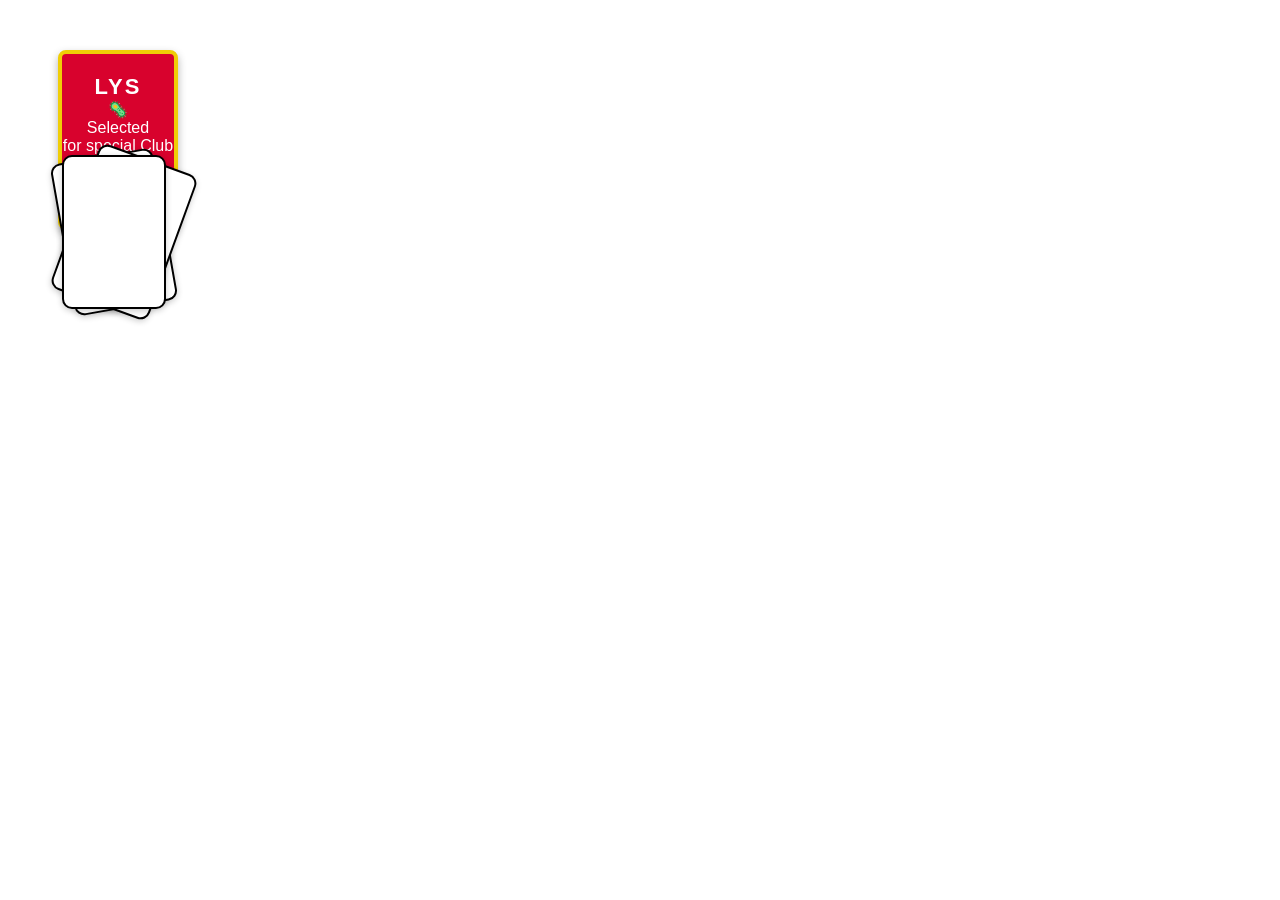
<file: card-box/index.html>
<!DOCTYPE html>
<html lang="en">
    <head>
        <meta charset="UTF-8">
        <meta name="viewport"
        content="width=Device-width-device, initial-scale=1.0">
        <meta name="description" content="created card box">
        <link rel="stylesheet" href="styles.css">
    
    </head>
    <body>
        <div class="box">
            <div class="label">LYS</div>
            <div class="emoji">🦠</div>
            <div class="subtitle">Selected <br>for special Club</div>

            <div class="card c1"></div>
            <div class="card c2"></div>
            <div class="card c3"></div>
        </div>
    </body>
</html>
</file>
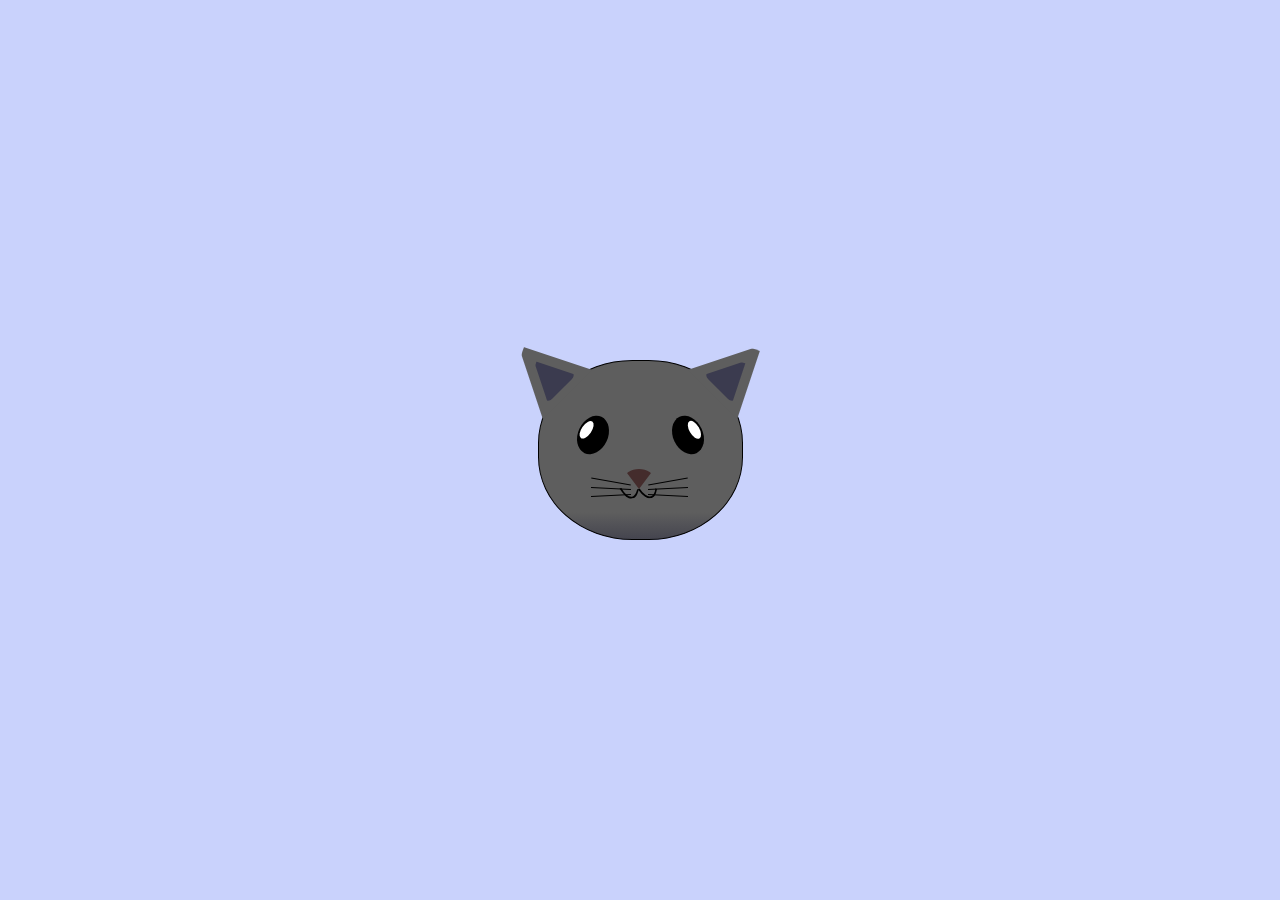
<file: cat-painting/index.html>
<!DOCTYPE html>
<html lang="en">
<head>
    <meta charset="UTF-8">
    <title>fCC Cat Painting</title>
    <link rel="stylesheet" href="./styles.css">
</head>
<body>
    <main>
      <div class="cat-head">
        <div class="cat-ears">
          <div class="cat-left-ear">
            <div class="cat-left-inner-ear"></div>
          </div>
          <div class="cat-right-ear">
            <div class="cat-right-inner-ear"></div>
          </div>
        </div>

        <div class="cat-eyes">
          <div class="cat-left-eye">
            <div class="cat-left-inner-eye"></div>
          </div>
          <div class="cat-right-eye">
            <div class="cat-right-inner-eye"></div>
          </div>
        </div>
        
        <div class="cat-nose"></div>

        <div class="cat-mouth">
          <div class="cat-mouth-line-left"></div>
          <div class="cat-mouth-line-right"></div>
        </div>

        <div class="cat-whiskers">
          <div class="cat-whiskers-left">
            <div class="cat-whisker-left-top"></div>
            <div class="cat-whisker-left-middle"></div>
            <div class="cat-whisker-left-bottom"></div>
          </div>
          <div class="cat-whiskers-right">
            <div class="cat-whisker-right-top"></div>
            <div class="cat-whisker-right-middle"></div>
            <div class="cat-whisker-right-bottom"></div>
          </div>
        </div>

      </div>
    </main>
</body>
</html>
</file>
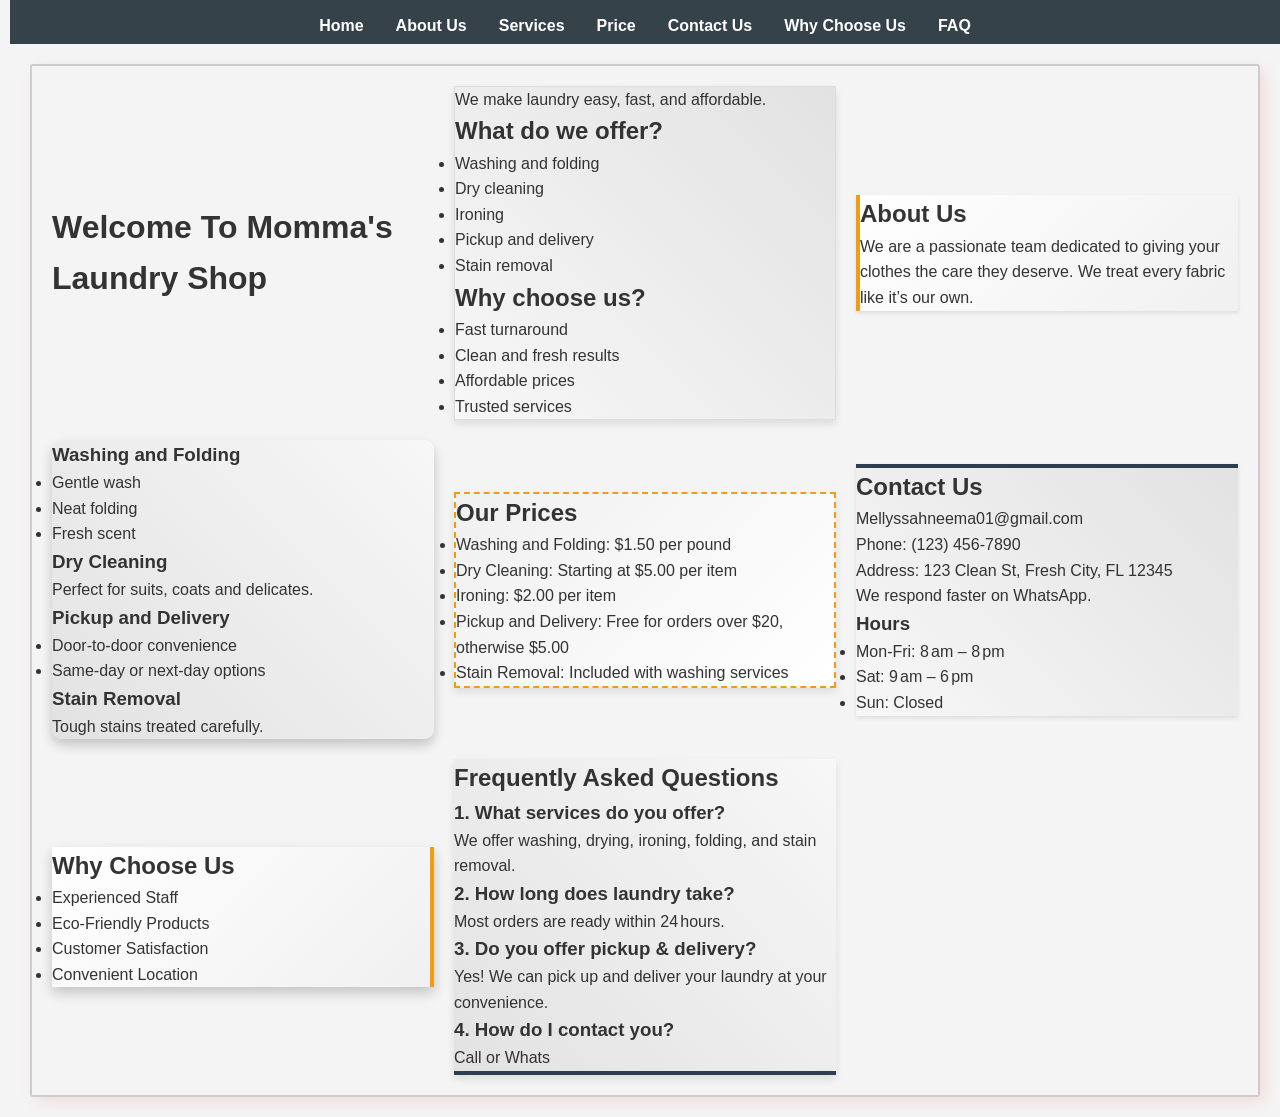
<file: laundry.com/index.html>
<!DOCTYPE html>
<html lang="en">
<head>
  <meta charset="UTF-8">
  <meta name="viewport" content="width=device-width, initial-scale=1.0">
  <title>Momma's Laundry Shop</title>
  <link rel="stylesheet" href="styles.css">
</head>
<body>

<header>
  <nav class="nav-links">
    <ul>
      <li><a href="#home">Home</a></li>
      <li><a href="#about">About Us</a></li>
      <li><a href="#services">Services</a></li>
      <li><a href="#price">Price</a></li>
      <li><a href="#contact">Contact Us</a></li>
      <li><a href="#why-us">Why Choose Us</a></li>
      <li><a href="#faq">FAQ</a></li>
    </ul>
  </nav>
</header>

<main class="content-grid">
  <h1>Welcome To Momma's Laundry Shop</h1>

  <section id="home" class="section">
    <p>We make laundry easy, fast, and affordable.</p>
    <h2>What do we offer?</h2>
    <ul>
      <li>Washing and folding</li>
      <li>Dry cleaning</li>
      <li>Ironing</li>
      <li>Pickup and delivery</li>
      <li>Stain removal</li>
    </ul>
    <h2>Why choose us?</h2>
    <ul>
      <li>Fast turnaround</li>
      <li>Clean and fresh results</li>
      <li>Affordable prices</li>
      <li>Trusted services</li>
    </ul>
  </section>

  <section id="about" class="section">
    <h2>About Us</h2>
    <p>We are a passionate team dedicated to giving your clothes the care they deserve. We treat every fabric like it’s our own.</p>
  </section>

  <section id="services" class="section">
    <h3>Washing and Folding</h3>
    <ul>
      <li>Gentle wash</li>
      <li>Neat folding</li>
      <li>Fresh scent</li>
    </ul>
    <h3>Dry Cleaning</h3>
    <p>Perfect for suits, coats and delicates.</p>
    <h3>Pickup and Delivery</h3>
    <ul>
      <li>Door‑to‑door convenience</li>
      <li>Same‑day or next‑day options</li>
    </ul>
    <h3>Stain Removal</h3>
    <p>Tough stains treated carefully.</p>
  </section>

  <section id="price" class="section">
    <h2>Our Prices</h2>
    <ul>
      <li>Washing and Folding: $1.50 per pound</li>
      <li>Dry Cleaning: Starting at $5.00 per item</li>
      <li>Ironing: $2.00 per item</li>
      <li>Pickup and Delivery: Free for orders over $20, otherwise $5.00</li>
      <li>Stain Removal: Included with washing services</li>
    </ul>
  </section>

  <section id="contact" class="section">
    <h2>Contact Us</h2>
    <p>Mellyssahneema01@gmail.com</p>
    <p>Phone: (123) 456‑7890</p>
    <p>Address: 123 Clean St, Fresh City, FL 12345</p>
    <p>We respond faster on WhatsApp.</p>
    <h3>Hours</h3>
    <ul>
      <li>Mon‑Fri: 8 am – 8 pm</li>
      <li>Sat: 9 am – 6 pm</li>
      <li>Sun: Closed</li>
    </ul>
  </section>

  <section id="why-us" class="section">
    <h2>Why Choose Us</h2>
    <ul>
      <li>Experienced Staff</li>
      <li>Eco‑Friendly Products</li>
      <li>Customer Satisfaction</li>
      <li>Convenient Location</li>
    </ul>
  </section>

  <section id="faq" class="section">
    <h2>Frequently Asked Questions</h2>
    <h3>1. What services do you offer?</h3>
    <p>We offer washing, drying, ironing, folding, and stain removal.</p>
    <h3>2. How long does laundry take?</h3>
    <p>Most orders are ready within 24 hours.</p>
    <h3>3. Do you offer pickup & delivery?</h3>
    <p>Yes! We can pick up and deliver your laundry at your convenience.</p>
    <h3>4. How do I contact you?</h3>
    <p>Call or Whats</p>

    </section>
    </main>
    </body>
    </html>
</file>
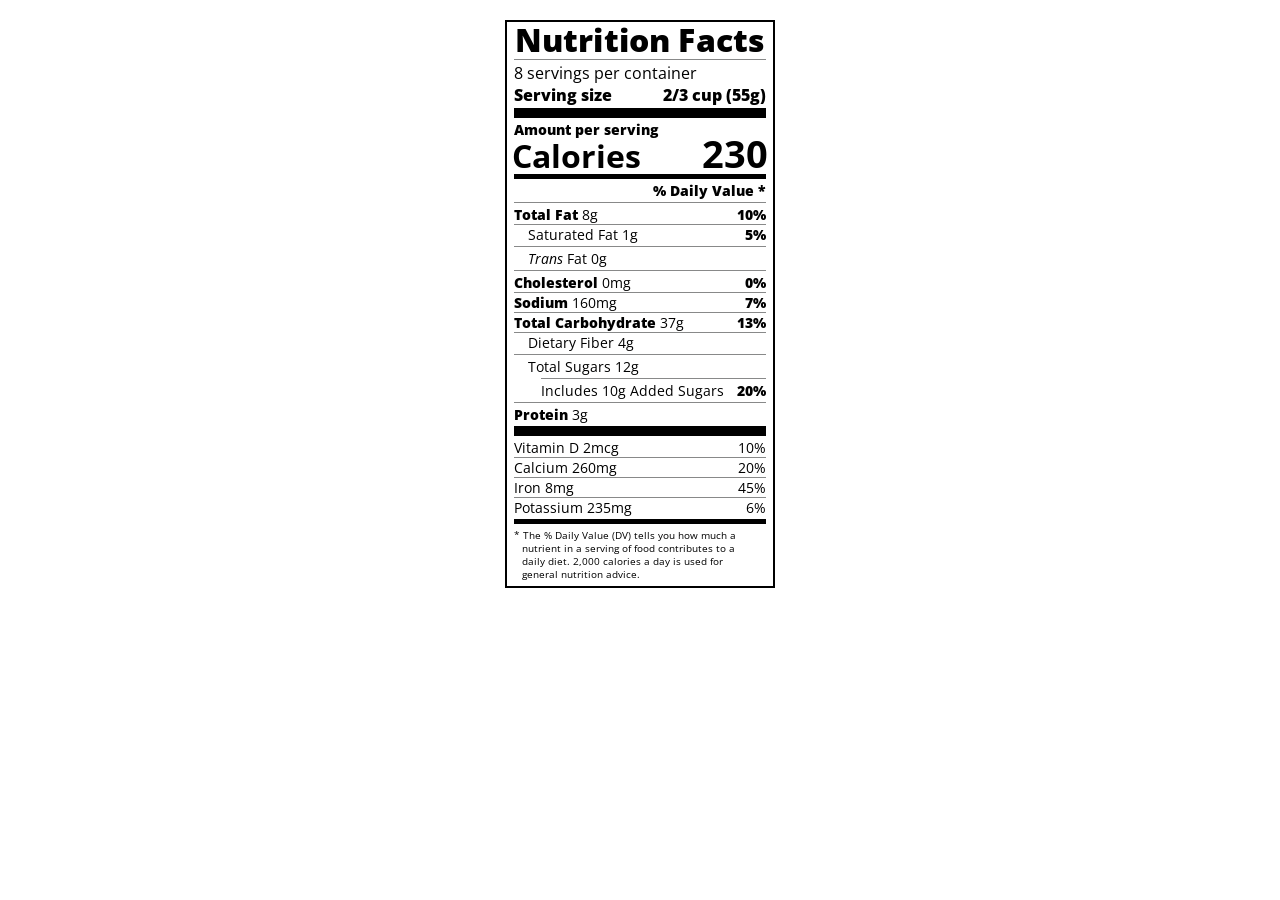
<file: Nutrition-Facts.html/index.html>
<!DOCTYPE html>
<html lang="en">

<head>
  <meta charset="UTF-8">
  <title>Nutrition Label</title>
  <link href="https://fonts.googleapis.com/css?family=Open+Sans:400,700,800" rel="stylesheet">
  <link href="./styles.css" rel="stylesheet">
</head>

<body>
  <div class="label">
    <header>
      <h1 class="bold">Nutrition Facts</h1>
      <div class="divider"></div>
      <p>8 servings per container</p>
      <p class="bold">Serving size <span>2/3 cup (55g)</span></p>
    </header>
    <div class="divider large"></div>
    <div class="calories-info">
      <div class="left-container">
        <h2 class="bold small-text">Amount per serving</h2>
        <p>Calories</p>
      </div>
      <span>230</span>
    </div>
    <div class="divider medium"></div>
    <div class="daily-value small-text">
      <p class="bold right no-divider">% Daily Value *</p>
      <div class="divider"></div>
      <p><span><span class="bold">Total Fat</span> 8g</span> <span class="bold">10%</span></p>
      <p class="indent no-divider">Saturated Fat 1g <span class="bold">5%</span></p>
      <div class="divider"></div>
      <p class="indent no-divider"><span><i>Trans</i> Fat 0g</span></p>
      <div class="divider"></div>
      <p><span><span class="bold">Cholesterol</span> 0mg</span> <span class="bold">0%</span></p>
      <p><span><span class="bold">Sodium</span> 160mg</span> <span class="bold">7%</span></p>
      <p><span><span class="bold">Total Carbohydrate</span> 37g</span> <span class="bold">13%</span></p>
      <p class="indent no-divider">Dietary Fiber 4g</p>
      <div class="divider"></div>
      <p class="indent no-divider">Total Sugars 12g</p>
      <div class="divider double-indent"></div>
      <p class="double-indent no-divider">Includes 10g Added Sugars <span class="bold">20%</span></p>
      <div class="divider"></div>
      <p class="no-divider"><span><span class="bold">Protein</span> 3g</span></p>
      <div class="divider large"></div>
      <p>Vitamin D 2mcg <span>10%</span></p>
      <p>Calcium 260mg <span>20%</span></p>
      <p>Iron 8mg <span>45%</span></p>
      <p class="no-divider">Potassium 235mg <span>6%</span></p>
    </div>
    <div class="divider medium"></div>
    <p class="note">* The % Daily Value (DV) tells you how much a nutrient in a serving of food contributes to a daily
      diet. 2,000 calories a day is used for general nutrition advice.</p>
  </div>
</body>
</html>
</file>
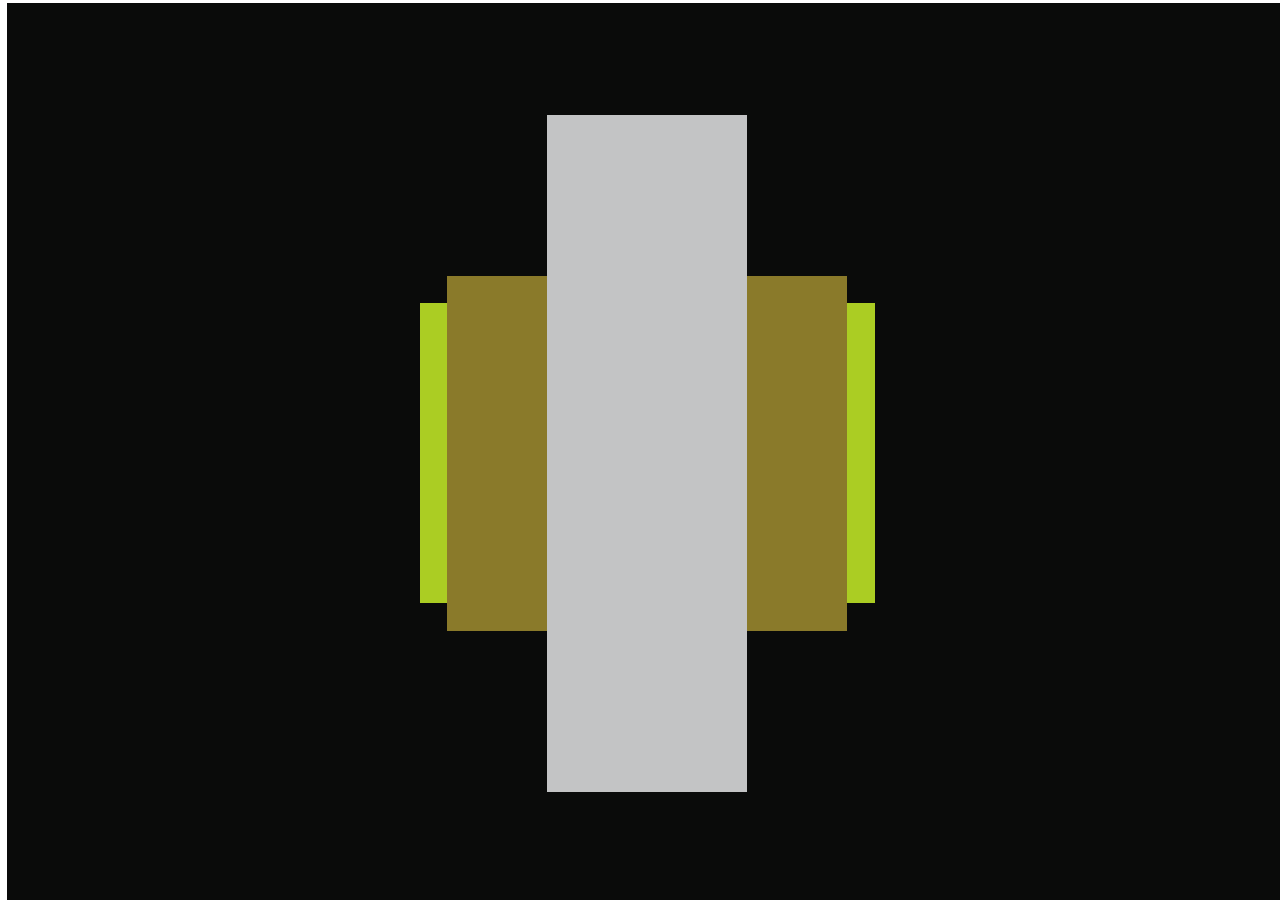
<file: positioning/index.html>
<!DOCTYPE html>
<html lang="en">
    <head>
        <meta charset="UTF-8">
        <meta name="viewport"
        content="width=device-width, initial-scale=1.0">
        <title>positioning Trial</title>
        <link rel="stylesheet" href="styles.css">
    </head>
    <body>
        <div>
            <div class="bxn paid"></div>
            <div class="bxn to"></div>
            <div class="bxn exist"></div>
        </div>
    </body>
</html>
</file>
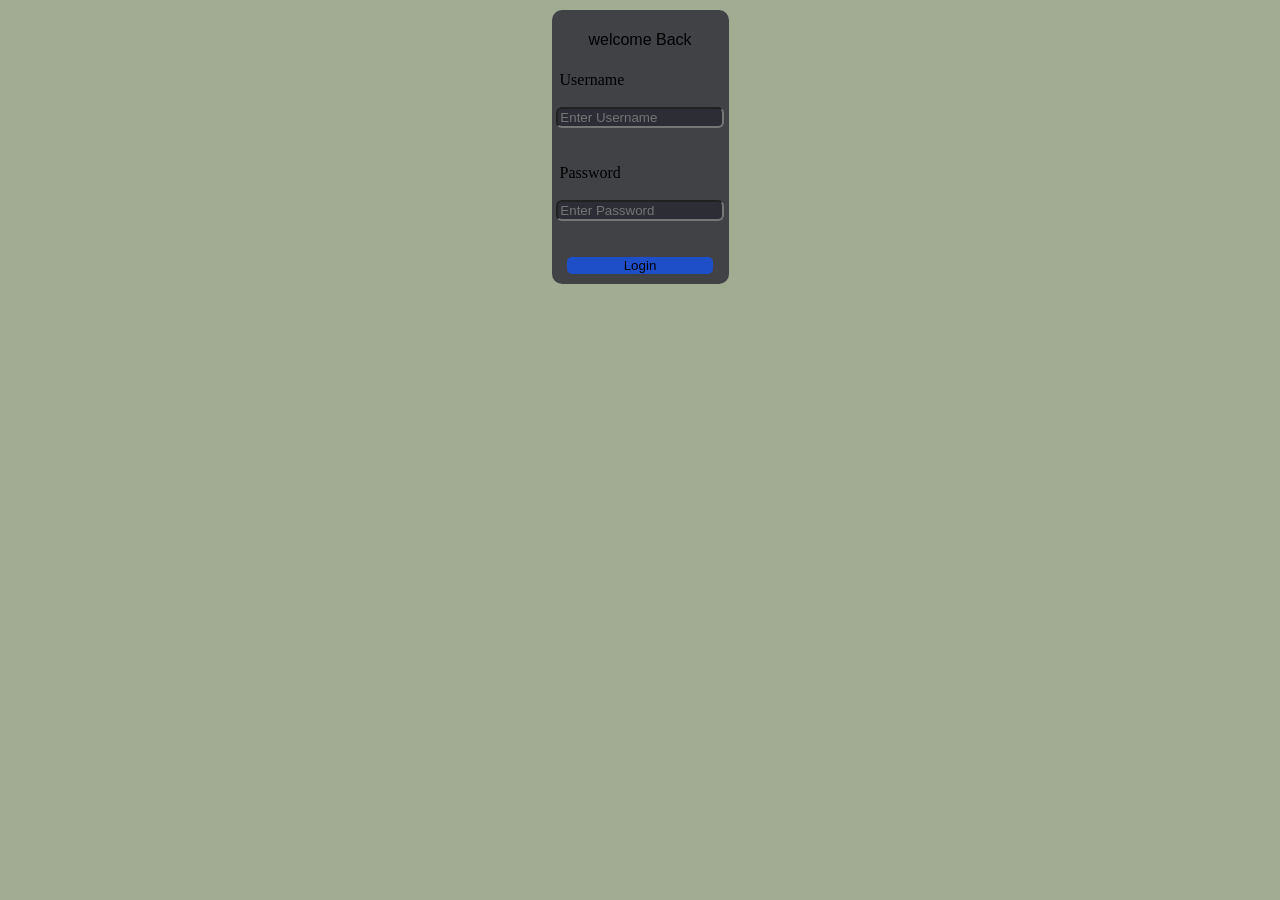
<file: welcome-back/index.html>
<!DOCTYPE html>
<htnl lang="en">
    <head>
        <meta charset="UTF-8">
        <meta name="viewport"
        content="Device-width-device Initial-scale=1.0">
        <title>welcome back page</title>
        <link rel="stylesheet" href="styles.css">
    </head>
    <body>
        <form method="post" action="">
            <h4>welcome Back</h4>
            <label for="username">Username</label><br>
            <input type="text" 
            id="username" 
            name="username" 
            value="" 
            placeholder="Enter Username"
            required><br><br>

            <label for="password">Password</label><br>
            <input type="password" 
            id="password"  
            name="password" 
            placeholder="Enter Password"
            required><br><br>
            <button aria-describedby="login">Login</button>

        </form>
    </body>
</htnl>
</file>
<file: card-box/styles.css>
/*the card box*/
.box{
    width: 120px;
    height: 180px;
    background: rgb(216, 2, 45);
    position: relative;
    margin: 50px;
    border-radius: 8px;
    box-shadow: 0 4px 8px rgba(0,0,0,0.3);
    border: 4px solid rgb(240, 205, 6);
    color: #ffffff;
    text-align: center;
    font-family:Arial, Helvetica, sans-serif;
    padding-top: 20px;
    box-sizing: border-box;
}
/*Title*/
.label{
    font-size: 22px;
    font-weight: bold;
    letter-spacing: 2px;
}

/*Spade symbol*/
.spade {
    font-size: 32px;
     color: rgb(248, 212, 10);
     margin: 10px auto;
}

/*subtitle*
.subtitle {
   font-size: 10px;
   text-transform: uppercase;
   line-height: 1.4;
}
   /*Base card style*/
   .card{
    width: 100px;
    height: 150px;
    background-color: #ffffff;
    border: 2px solid #000;
    border-radius: 10px;
    position: absolute;
    top: -50px/*peeks out*/
    left: 10px;
    box-shadow:  0 2px 6px rgba(0,0,0,0.2);
   }

   /*individual card adjustments*/
   .c1{transform: rotate(-10deg);
    left: 0;
}
.c2{
    transform: rotate(20deg);
    left: 10px;
}
c3 {
    transform: rotate(120deg);
    left: 20px;
}
</file>
<file: cat-painting/styles.css>
* {
  box-sizing: border-box;
}

body {
  background-color: #c9d2fc;
}

.cat-head {
  position: absolute;
  right: 0;
  left: 0;
  top: 0;
  bottom: 0;
  margin: auto;
  background: linear-gradient(#5e5e5e 85%, #45454f 100%);
  width: 205px;
  height: 180px;
  border: 1px solid #000;
  border-radius: 46%;
}

.cat-left-ear {
  position: absolute;
  top: -26px;
  left: -31px;
  z-index: 1;
  border-top-left-radius: 90px;
  border-top-right-radius: 10px;
  transform: rotate(-45deg);
  border-left: 35px solid transparent;
  border-right: 35px solid transparent;
  border-bottom: 70px solid #5e5e5e;
}

.cat-right-ear {
  position: absolute;
  top: -26px;
  left: 163px;
  z-index: 1;
  transform: rotate(45deg);
  border-top-left-radius: 90px;
  border-top-right-radius: 10px;
  border-left: 35px solid transparent;
  border-right: 35px solid transparent;
  border-bottom: 70px solid #5e5e5e;
}

.cat-left-inner-ear {
  position: absolute;
  top: 22px;
  left: -20px;
  border-top-left-radius: 90px;
  border-top-right-radius: 10px;
  border-bottom-right-radius: 40%;
  border-bottom-left-radius: 40%;
  border-left: 20px solid transparent;
  border-right: 20px solid transparent;
  border-bottom: 40px solid #3b3b4f;
}

.cat-right-inner-ear {
  position: absolute;
  top: 22px;
  left: -20px;
  border-top-left-radius: 90px;
  border-top-right-radius: 10px;
  border-bottom-right-radius: 40%;
  border-bottom-left-radius: 40%;
  border-left: 20px solid transparent;
  border-right: 20px solid transparent;
  border-bottom: 40px solid #3b3b4f;
}

.cat-left-eye {
  position: absolute;
  top: 54px;
  left: 39px;
  border-radius: 60%;
  transform: rotate(25deg);
  width: 30px;
  height: 40px;
  background-color: #000;
}

.cat-right-eye {
  position: absolute;
  top: 54px;
  left: 134px;
  border-radius: 60%;
  transform: rotate(-25deg);
  width: 30px;
  height: 40px;
  background-color: #000;
}

.cat-left-inner-eye {
  position: absolute;
  top: 8px;
  left: 2px;
  width: 10px;
  height: 20px;
  transform: rotate(10deg);
  background-color: #fff;
  border-radius: 60%;
}

.cat-right-inner-eye {
  position: absolute;
  top: 8px;
  left: 18px;
  transform: rotate(-5deg);
  width: 10px;
  height: 20px;
  background-color: #fff;
  border-radius: 60%;
}

.cat-nose {
  position: absolute;
  top: 108px;
  left: 85px;
  border-top-left-radius: 50%;
  border-bottom-right-radius: 50%;
  border-bottom-left-radius: 50%;
  transform: rotate(180deg);
  border-left: 15px solid transparent;
  border-right: 15px solid transparent;
  border-bottom: 20px solid #442c2c;
}

.cat-mouth div {
  width: 30px;
  height: 50px;
  border: 2px solid #000;
  border-radius: 190%/190px 150px 0 0;
  border-color: black transparent transparent transparent;
}

.cat-mouth-line-left {
  position: absolute;
  top: 88px;
  left: 74px;
  transform: rotate(170deg);
}

.cat-mouth-line-right {
  position: absolute;
  top: 88px;
  left: 91px;
  transform: rotate(165deg);
}

.cat-whiskers-left div {
  width: 40px;
  height: 1px;
  background-color: #000;
}

.cat-whiskers-right div {
  width: 40px;
  height: 1px;
  background-color: #000;
}

.cat-whisker-left-top {
  position: absolute;
  top: 120px;
  left: 52px;
  transform: rotate(10deg);
}

.cat-whisker-left-middle {
  position: absolute;
  top: 127px;
  left: 52px;
  transform: rotate(3deg);
}

.cat-whisker-left-bottom {
  position: absolute;
  top: 134px;
  left: 52px;
  transform: rotate(-3deg);
}

.cat-whisker-right-top {
  position: absolute;
  top: 120px;
  left: 109px;
  transform: rotate(-10deg);
}

.cat-whisker-right-middle {
  position: absolute;
  top: 127px;
  left: 109px;
  transform: rotate(-3deg);
}

.cat-whisker-right-bottom {
  position: absolute;
  top: 134px;
  left: 109px;
transform: rotate(3deg);  
}
</file>
<file: laundry.com/styles.css>
* {
  margin: 0;
  
  padding: 0;
  box-sizing: border-box;
  font-family: Arial, sans-serif;
}
body {
  background-color: #f4f4f4;
  color: #333;
  line-height: 1.6;
  margin-left: 10px;
}
.content-grid {    
  padding: 20px;
  border: 2px solid #ccc;
  border-radius: 3px;
  box-shadow: 5px 5px 15px rgba(248, 6, 6, 0.1);
  align-items: center;
  display: grid;
  grid-template-columns: repeat(auto-fit, minmax(300px, 1fr));
  grid-gap: 20px;
  margin: 20px;


}

header {
  background: #35424a;
  color: #ffffff;
  padding: 1rem 0;
  text-align: center;
  width: 100%;
  height: 100%;
  padding: 5px 0;
  position: sticky;
  top: 0;
  z-index: 1000;
}
nav {
  margin-top: 0.5rem;
}
.nav-links ul {
  list-style: none;
  display: flex;
  justify-content: center;
}
.nav-links a {
  color: #ffffff;
  text-decoration: none;
  margin: 0 1rem;
  font-weight: bold;
}
.nav-links a:hover {
  text-decoration: underline;
}

#home {
  background: linear-gradient(45deg, #f7f7f7, #e2e2e2);
  border: 1px solid #ddd;
  box-shadow: 0 4px 8px rgba(0,0,0,0.1);
  transition: transform 0.3s;
}

#home:hover {
  transform: translateY(-5px);
}

#about {
  background: linear-gradient(135deg, #fff, #f0f0f0);
  border-left: 4px solid #f39c12;
  box-shadow: 0 2px 4px rgba(0,0,0,0.1);
}

#services {
  background: linear-gradient(225deg, #f7f7f7, #e2e2e2);
  border-radius: 10px;
  box-shadow: 0 6px 12px rgba(0,0,0,0.2);
}

#price {
  background: linear-gradient(315deg, #fff, #f0f0f0);
  border: 2px dashed #f39c12;
  box-shadow: 0 4px 8px rgba(0,0,0,0.1);
}

#contact {
  background: linear-gradient(45deg, #f7f7f7, #e2e2e2);
  border-top: 4px solid #2c3e50;
  box-shadow: 0 2px 4px rgba(0,0,0,0.1);
}

#why-us {
  background: linear-gradient(135deg, #fff, #f0f0f0);
  border-right: 4px solid #f39c12;
  box-shadow: 0 6px 12px rgba(0,0,0,0.2);
}

#faq {
  background: linear-gradient(225deg, #f7f7f7, #e2e2e2);
  border-bottom: 4px solid #2c3e50;
  box-shadow: 0 4px 8px rgba(0,0,0,0.1);
}

/* Responsive */
@media (max-width: 600px) {
  .nav-links ul {
    flex-direction: column;
    align-items: center;
  }
  .nav-links a {
    margin: 0.5rem 0;
  }
}
</file>
<file: Nutrition-Facts.html/styles.css>
* {
  box-sizing: border-box;
}

html {
  font-size: 16px;
}

body {
  font-family: 'Open Sans', sans-serif;
}

.label {
  border: 2px solid black;
  width: 270px;
  margin: 20px auto;
  padding: 0 7px;
}

header h1 {
  text-align: center;
  margin: -4px 0;
  letter-spacing: 0.15px
}

p {
  margin: 0;
  display: flex;
  justify-content: space-between;
}

.divider {
  border-bottom: 1px solid #888989;
  margin: 2px 0;
}

.bold {
  font-weight: 800;
}

.large {
  height: 10px;
}

.large, .medium {
  background-color: black;
  border: 0;
}

.medium {
  height: 5px;
}

.small-text {
  font-size: 0.85rem;
}


.calories-info {
  display: flex;
  justify-content: space-between;
  align-items: flex-end;
}

.calories-info h2 {
  margin: 0;
}

.left-container p {
  margin: -5px -2px;
  font-size: 2em;
  font-weight: 700;
}

.calories-info span {
  margin: -7px -2px;
  font-size: 2.4em;
  font-weight: 700;
}

.right {
  justify-content: flex-end;
}

.indent {
  margin-left: 1em;
}

.double-indent {
  margin-left: 2em;
}

.daily-value p:not(.no-divider) {
  border-bottom: 1px solid #888989;
}

.note {
  font-size: 0.6rem;
  margin: 5px 0;
  padding: 0px 8px;
  text-indent: -8px;
}
</file>
<file: positioning/styles.css>
*{
    margin: 0;
    padding: 0;
}
:root {
    --paid-color: #abcd23;
    --to-color: #8a7a2a;
    --exist-color: #c3c4c5;
    --div: #0a0b0a;
}

div{
    width: 100%;
    height: 100%;
    margin: 3px 7px;
    background-color: var(--div);
    scroll: hidden;
    position: fixed;
    display: flex;
    justify-content: center;
    flex-direction: row;
    align-items: center;
}

.bxn {
    width: 800px;
    height: 600px;
}
.paid{
    position:absolute;
    z-index: ;
    width: 455px;
    height: 300px;
    background-color: var(--paid-color);
}
.to {
    width: 400px;
    height: 355px;
    background-color: var(--to-color);
}
.exist{
    width: 200px;
    height: 677px;
    background-color: var(--exist-color);
}
</file>
<file: welcome-back/styles.css>
h4 {
font-family: Arial, Helvetica, sans-serif;
font-style: initial;
font-size: 900;
font-weight: lighter;
}

label{
   align-self: flex-start;
   margin-left: 8px;

}
form{
    background-color: rgba(40,40,50,0.8);
    width: 80%;
    display: flex;
    flex-direction: column;
    justify-content: center;
    align-items: center;
    width: 100%;
    border-radius: 10px ;
    height: 100%;
}
body {
    display: flex;
    margin: 0 auto;
    justify-content: center;
    margin-top: 10px;
    width: 100%;
    height:  100%;
    background-color: rgba(70,90,40,0.5);
}
input {
    background-color: rgba(40,40,50,0.8);
    width: 90%;
    border-radius: 6px;
    
}

button {
    width: 82%;
    background-color: rgba(30,78,200);
    margin-bottom: 10px;
    border: 0;
    border-radius: 5px;
}
button:hover{
    color: hsla(0, 98%, 48%, 0.4)
    
}
 button:active {
    color:rgb(235, 193, 8);
 }

 button:visited {
    color: rgba(7, 243, 7, 0.1)
 }
</file>
